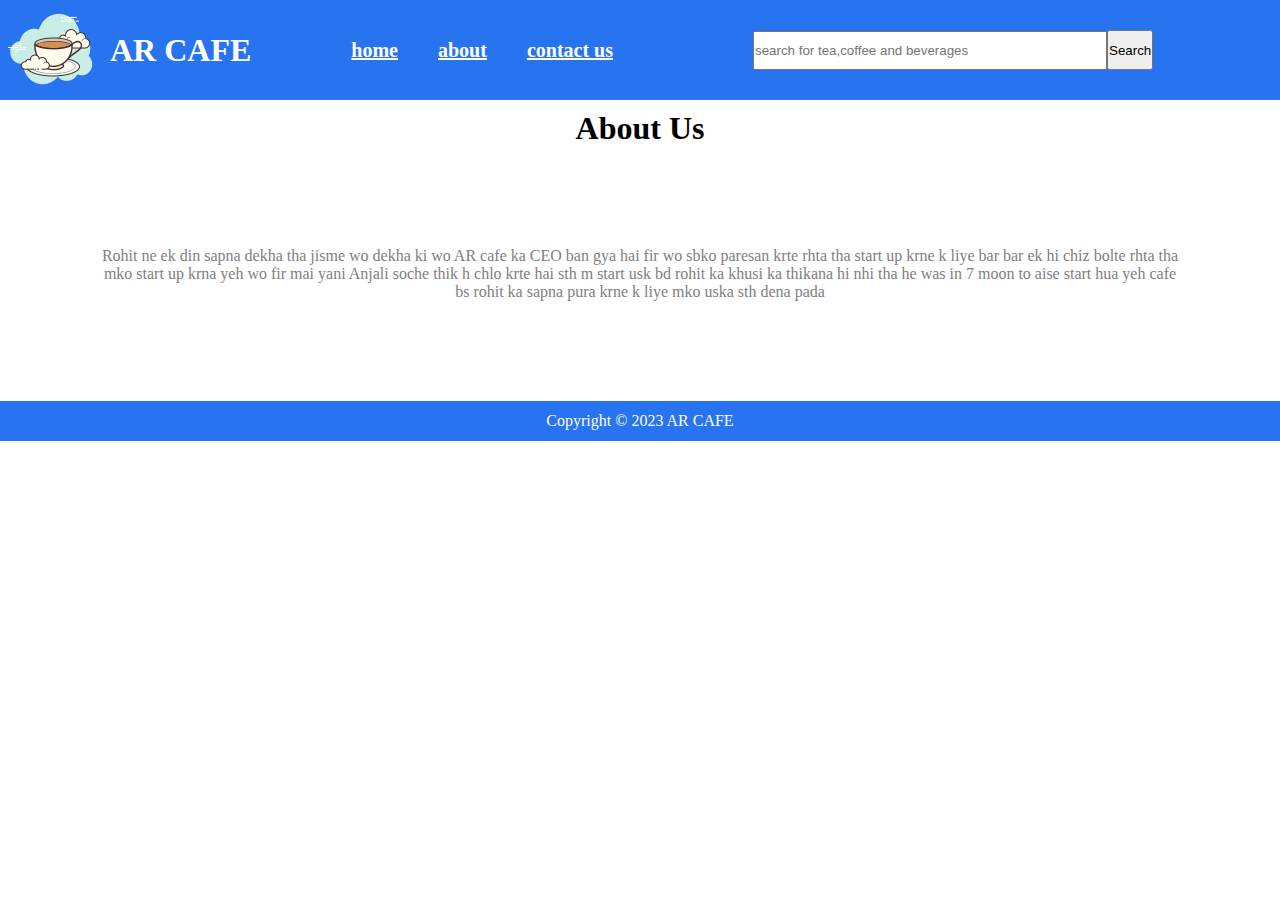
<file: about.html>
<!DOCTYPE html>
 <html lang="en">
 <head>
    <meta charset="UTF-8">
    <meta http-equiv="X-UA-Compatible" content="IE=edge">
    <meta name="viewport" content="width=device-width, initial-scale=1.0">
    <title>AR CAFE</title>
    <link rel="stylesheet" href="about.css">
 </head>
 <body>
    <nav>
        <img src="/logo.png" alt="">
        <h1 class="logo">AR CAFE</h1>
        <a href="index.html" class="navItem">home</a>
        <a href="/about.html" class="navItem">about</a>
        <a href="/contact.html" class="navItem">contact us</a>
        <input placeholder="search for tea,coffee and beverages" class="search" type="text">
        <button class="searchBtn">Search</button>
    </nav>
    <h1 class="head">About Us</h1>
    <div class="text">Rohit ne ek din sapna dekha tha jisme wo dekha ki wo AR cafe ka CEO ban gya hai fir wo sbko paresan krte rhta tha start up krne k liye bar bar ek hi chiz bolte rhta tha mko start up krna yeh wo fir mai yani Anjali soche thik h chlo krte hai sth m start usk bd rohit ka khusi ka thikana hi nhi tha he was in 7 moon to aise start hua yeh cafe bs rohit ka sapna pura krne k liye mko uska sth dena pada  </div>
    <footer>
      <div>Copyright &copy; 2023 AR CAFE</div>
        </footer>
 </body>
 </html>
</file>
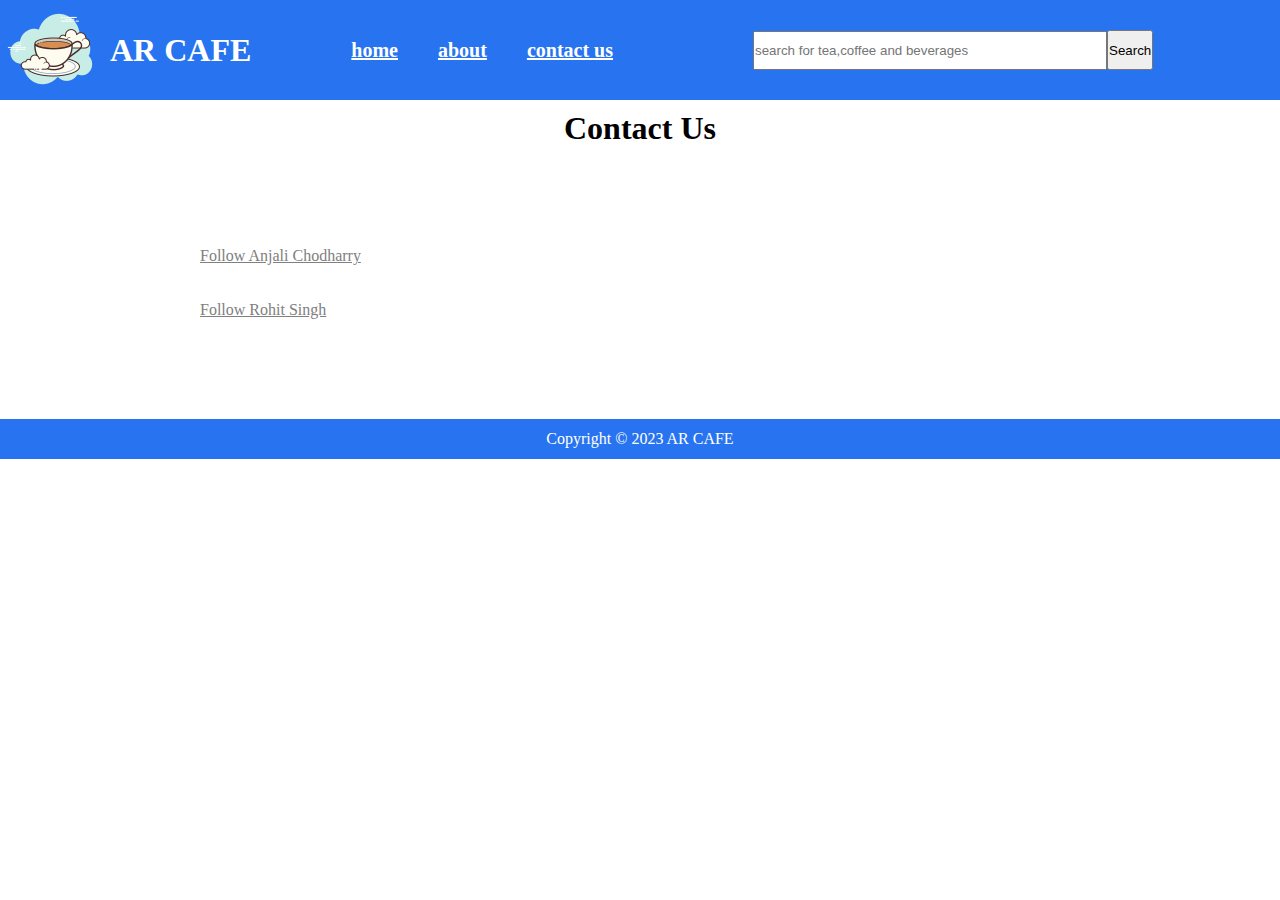
<file: contact.html>
<!DOCTYPE html>
<html lang="en">
<head>
   <meta charset="UTF-8">
   <meta http-equiv="X-UA-Compatible" content="IE=edge">
   <meta name="viewport" content="width=device-width, initial-scale=1.0">
   <title>AR CAFE</title>
   <link rel="stylesheet" href="about.css">
</head>
<body>
   <nav>
       <img src="/logo.png" alt="">
       <h1 class="logo">AR CAFE</h1>
       <a href="index.html" class="navItem">home</a>
       <a href="/about.html" class="navItem">about</a>
       <a href="/contact.html" class="navItem">contact us</a>
       <input placeholder="search for tea,coffee and beverages" class="search" type="text">
       <button class="searchBtn">Search</button>
   </nav>
   <h1 class="head">Contact Us</h1>
   <div style="margin: 100px;">
   <a href="https://www.instagram.com/anjaallliiii___/" target="_blank" class="text">Follow Anjali Chodharry </a>
   <br>
   <br>
   <br>
   <a href="https://www.instagram.com/r.oo.hit/" target="_blank" class="text">Follow Rohit Singh </a>
</div>
   <footer>
     <div>Copyright &copy; 2023 AR CAFE</div>
       </footer>
</body>
</html>
</file>
<file: about.css>
*{
    margin: 0;
    padding: 0;
}
nav{
    background-color: #2874f0;
    display: flex;
    align-items: center;
}
.logo{ color: white;
    margin-right: 80px;
    margin-left: 10px;
    font-family: cursive;

}
.navItem{
    font-size: 20px;
    color: white;
    font-weight: bold;
    margin: 20px;
    cursor: pointer;
    
}
.navItem:hover{
    color: #e2e2e2;
    text-decoration: underline;
}

.search{
    width: 350px;
    height: 35px;
margin-left: 120px;
}
.searchBtn{

    height: 40px;
    cursor: pointer;
}
.head{
    text-align: center;
    margin: 10px;
}
.text{
    color: gray;
    margin: 100px;
    text-align: center;
}
footer{ color: white;
    background-color: #2874f0;
    height: 40px;
    display: flex;
    align-items: center;
    justify-content: center; 
}

@media screen and (max-width:800px){
    .container{
    flex-direction: column;
  }
  .search{
        display: none;
  }
  .searchBtn{
    display: none;
  }
  .navItem{
    font-size: 14px;
    margin: 5px;
  }
  .logo{
    margin-right: 20px;
    margin-left: 10px;
    font-size: 20px;
  }
  .logoImg{
    width:70px
  }
}
</file>
